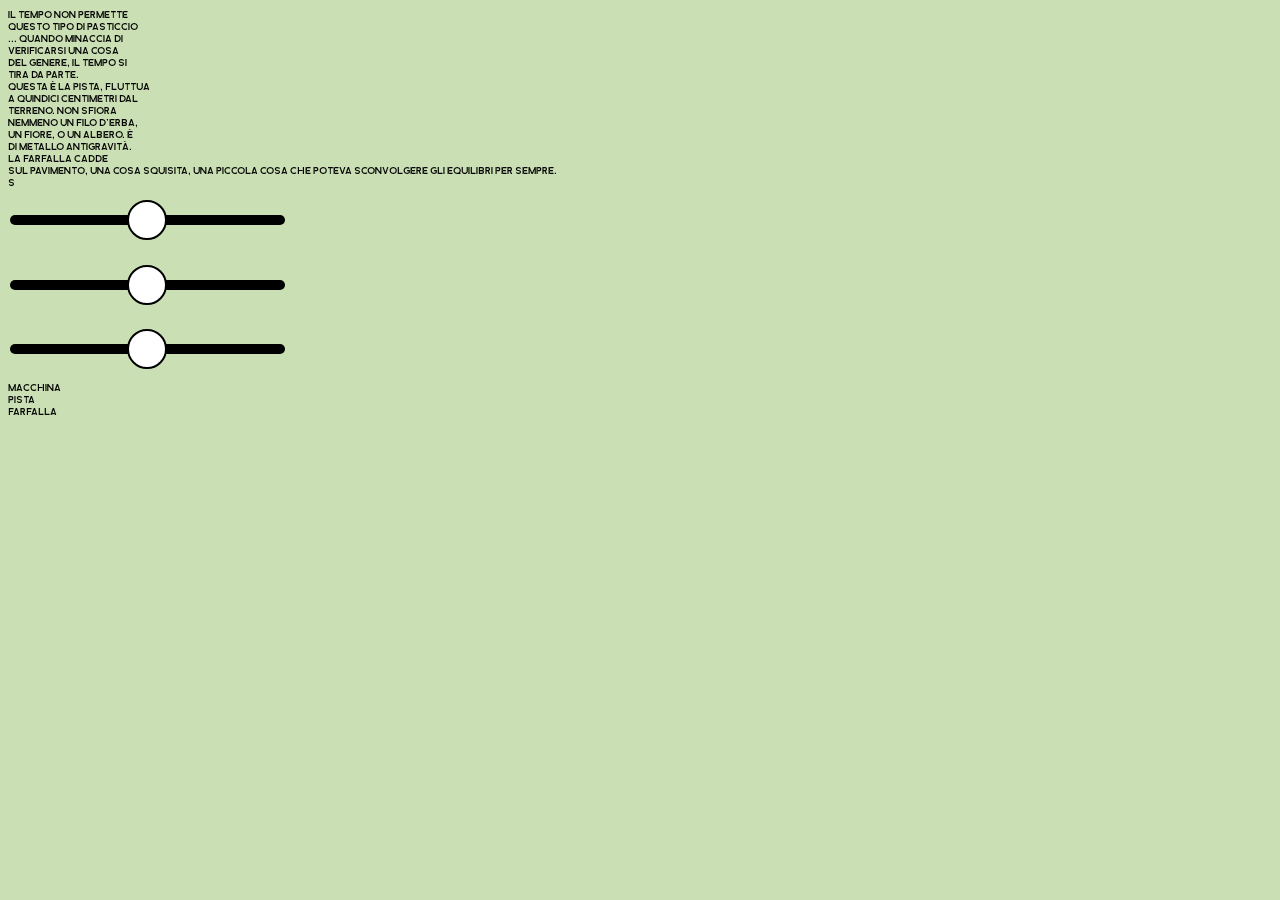
<file: About.html>
<!DOCTYPE html>
<html>
<head>
<meta charset="UTF-8">
<script src="https://ajax.googleapis.com/ajax/libs/jquery/3.1.1/jquery.min.js"></script>
<meta name="viewport" content="width=device-width, initial-scale=1.0">
<link rel="stylesheet" type="text/css" href="Stile_2.css">

<script>
$(function() {

	$("#mccn").on("input", function () {
		var varSettings = "'mccn' " + $("#mccn").val();
	 $("#letteraS").css("font-variation-settings", varSettings);
		console.log (varSettings)
	})
	
	$("#mccn").trigger("input");

});

$(function() {

	$("#psts").on("input", function () {
		var varSettings = "'psts' " + $("#psts").val();
	 $("#letteraS").css("font-variation-settings", varSettings);
		console.log (varSettings)
	})
	
	$("#psts").trigger("input");

});

$(function() {

	$("#frfl").on("input", function () {
		var varSettings = "'frfl' " + $("#frfl").val();
	 $("#letteraS").css("font-variation-settings", varSettings);
		console.log (varSettings)
	})
	
	$("#frfl").trigger("input");

});


</script>

<style>
@font-face {
  font-family: 'RumoreDiTuono';
  src:url("NewFontGX.ttf") format("truetype-variations");
}


.butterfly{
	font-family: RumoreDiTuono;
	font-size: 5vw;
	line-height: 100%;
	text-transform: uppercase;
}


html {
	font-size: 10px;
	font-family: -apple-system, ".SFNSText", "San Francisco", "Roboto", "Segoe UI", "Helvetica Neue", "Lucida Grande", sans-serif;;
	 text-transform: uppercase;
}
</style>

</head>

<body>

	<div id="testoRacconto">
	
	<div id="testoMacchina">Il tempo non permette<br>questo tipo di pasticcio<br>... Quando minaccia di<br> verificarsi una cosa<br>del genere, il tempo si<br>tira da parte.</div>
	
	<div id="testoPista">Questa è la pista, fluttua <br>a quindici centimetri dal <br>terreno. Non sfiora <br>nemmeno un filo d'erba,<br> un fiore, o un albero. è<br>di metallo antigravità.</div>
	
	<div id="testoFarfalla">La farfalla cadde<br>sul pavimento, una cosa squisita, una piccola cosa che poteva sconvolgere gli equilibri per sempre.</div>
	
	</div>
	
	<div id="letteraS">S</div>
	
	<div id="sliderCase">
	<input type="range" id="mccn" class="axis_slider" min="-100" max="100" val="0"><br/>
	<input type="range" id="psts" class="axis_slider" min="-100" max="100"  val="0"><br/>
	<input type="range" id="frfl" class="axis_slider" min="-100" max="100" val="0"><br/>
	</div>

	<div id="macchina">MACCHINA</div>
	<div id="pista" >PISTA</div>
	<div id="farfalla">FARFALLA</div>


	<script>
$(document).ready(function(){
	var variabileC = "'mccn' " + "0," + "'frfl' " + "0";
    $("#pista").click(function(){
    	$("#letteraS").css("font-variation-settings", variabileC);
    	$("#testoPista").css("display", "block");
    	$("#testoMacchina").css("display", "none");
    	$("#testoFarfalla").css("display", "none");
    	$("#pista").css("textDecoration", "underline");
    	$("#macchina").css("textDecoration", "none");
    	$("#farfalla").css("textDecoration", "none");
    	$("#psts").css("display", "block");
        $("#mccn").css("display", "none");
        $("#frfl").css("display", "none");
    });
});

$(document).ready(function(){
	var variabileA = "'mccn' " + "0," + "'psts' " + "0";
    $("#farfalla").click(function(){
    	$("#letteraS").css("font-variation-settings", variabileA);
    	$("#testoFarfalla").css("display", "block");
    	$("#testoMacchina").css("display", "none");
    	$("#testoPista").css("display", "none");
    	$("#farfalla").css("textDecoration", "underline");
    	$("#macchina").css("textDecoration", "none");
    	$("#pista").css("textDecoration", "none");
    	$("#frfl").css("display", "block");
        $("#mccn").css("display", "none");
        $("#psts").css("display", "none");
    });
});

$(document).ready(function(){
	var variabileB = "'frfl' " + "0," + "'psts' " + "0";
    $("#macchina").click(function(){
    	$("#letteraS").css("font-variation-settings", variabileB);
    	$("#testoMacchina").css("display", "block");
    	$("#testoPista").css("display", "none");
    	$("#testoFarfalla").css("display", "none");
    	$("#macchina").css("textDecoration", "underline");
    	$("#pista").css("textDecoration", "none");
    	$("#farfalla").css("textDecoration", "none");
    	$("#mccn").css("display", "block");
        $("#psts").css("display", "none");
        $("#frfl").css("display", "none");
    });
});

</script>

<script>
document.getElementById('macchina').onclick = function(){
   document.getElementById('mccn').value = 0;
   document.getElementById('psts').value = 0;
   document.getElementById('frfl').value = 0;
};

document.getElementById('pista').onclick = function(){
   document.getElementById('mccn').value = 0;
   document.getElementById('psts').value = 0;
   document.getElementById('frfl').value = 0;
};

document.getElementById('farfalla').onclick = function(){
   document.getElementById('mccn').value = 0;
   document.getElementById('psts').value = 0;
   document.getElementById('frfl').value = 0;
};

</script>

</body>
</html>
</file>
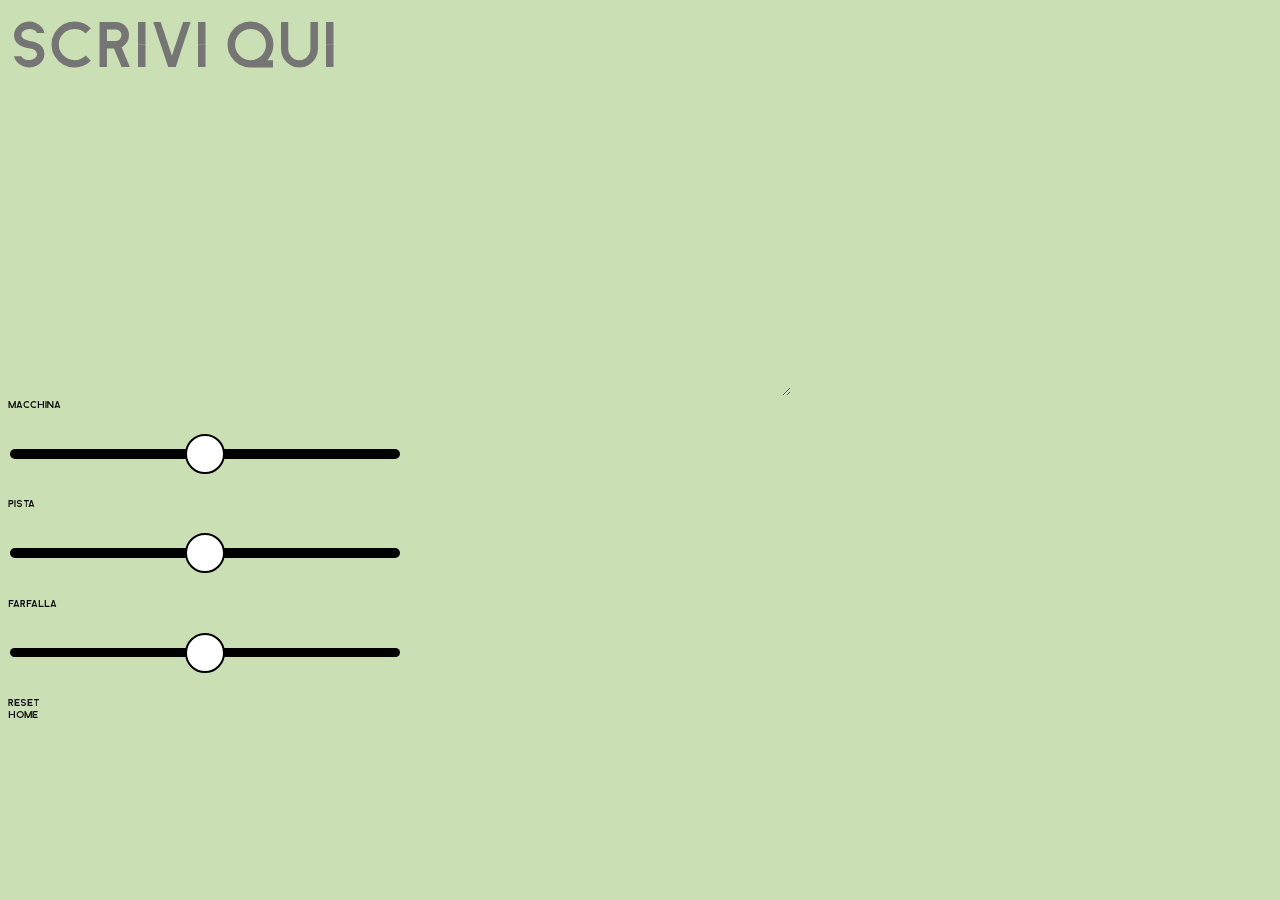
<file: Safari.html>
<!DOCTYPE html>
<html>
<head>
<meta charset="UTF-8">
<script src="https://ajax.googleapis.com/ajax/libs/jquery/3.1.1/jquery.min.js"></script>
<meta name="viewport" content="width=device-width, initial-scale=1.0">
<link rel="stylesheet" type="text/css" href="Stile.css">
<script>
$(function() {

	$(".axis_slider").on("input", function () {
		var varSettings = "'mccn' " + $("#mccn").val() + ",'psts' " + $("#psts").val() + ",'frfl' " + $("#frfl").val(); 
	 $(".butterfly").css("font-variation-settings", varSettings);
		console.log (varSettings)
	})
	
	$(".axis_slider").trigger("input");

});

</script>


<style>
@font-face {
  font-family: 'RumoreDiTuono';
  src:url("NewFontGX.ttf") format("truetype-variations");
}


.butterfly{
	font-family: RumoreDiTuono;
	font-size: 5vw;
	line-height: 100%;
	text-transform: uppercase;
}


html {
	font-size: 10px;
	font-family: -apple-system, ".SFNSText", "San Francisco", "Roboto", "Segoe UI", "Helvetica Neue", "Lucida Grande", sans-serif;;
	 text-transform: uppercase;
}
</style>

</head>

<body>

	<div id="testo">
	<textarea cols="20" rows="6" class="butterfly" id="farfalla"placeholder="scrivi qui"></textarea>
	</div>
	
	<div class="linea"></div>

	<div id="sliderCase">
	Macchina<br/>
	<input type="range" id="mccn" class="axis_slider" min="-100" max="100" val="0"><br/>
	Pista<br/>
	<input type="range" id="psts" class="axis_slider" min="-100" max="100"  val="0"><br/>
	Farfalla<br/>
	<input type="range" id="frfl" class="axis_slider" min="-100" max="100" val="0"><br/>
	</div>
   
	
	<div id="reset">RESET</div>
	<a href="index.html" style="color: black; text-decoration:none;"><div id="home">HOME</a>

	<script>
   document.getElementById('reset').onclick = function(){
   document.getElementById('mccn').value = 0;
   document.getElementById('psts').value = 0;
   document.getElementById('frfl').value = 0;
   document.getElementById("farfalla").style.fontVariationSettings = "'mccn'"+"0";
   document.getElementById("farfalla").style.fontVariationSettings = "'psts'"+"0";
   document.getElementById("farfalla").style.fontVariationSettings = "'frfl'"+"0";
};
	</script>
	

</body>
</html>
</file>
<file: Stile_2.css>
body{
	position:fixed;
	background-color: #cadfb3;
	font-family: RumoreDiTuono;
}

.axis_slider {
    -webkit-appearance: none;
    width: 50%;
    height: 0.75vw;
    border-radius: 5px;
    background: black;
    outline: none;
    -webkit-transition: .2s;
    transition: opacity .2s;
    border-color: black;
    border-width: 2px;
    margin-top: 5%;
    margin-bottom: 5%;
}

.axis_slider::-webkit-slider-thumb {
    -webkit-appearance: none;
    appearance: none;
    width:40px;
    height:40px;
    border-radius: 50%;
    background: white;
    cursor: pointer;
    border-color: black;
    border-width: 2px;
    border: 2px solid black;
}

.axis_slider::-moz-range-thumb {
    width: 5px;
    height: 5px;
    border-radius: 50%;
    background: white;
    cursor: pointer;
    border-color: black;
    border-width: 2px;
    border: 2px solid black;
    margin-bottom: 2%;
}


#reset{
    font-family: RumoreDiTuono;
    background-color: #cadfb3;
}

#home{
    font-family: RumoreDiTuono;
    background-color: #cadfb3;
}

@media only screen and (max-width: 768px) {
    
    .linea{
        width: 108%;
        margin-left:-4%;
        margin-top:5%;
        margin-bottom:5%;
        height: 0.7%;
        position: fixed;
        top: 49%;
        background-color: black;
    }
    
   .axis_slider {
    width: 100%;
}

    #sliderCase{
        /*background-color: red;*/
        position: fixed;
        bottom: 15%;
        left: 15%;
	    margin-right:5%;
	    margin-top: 10%;
	    width: 70%;
    }
    
    #macchina{
        position: fixed;
	    left:10%;
	    bottom: 5%;
	    color:black;
	    cursor: pointer;
	    text-decoration: underline;
    }
    
     #farfalla{
        position: fixed;
	    right:10%;
	    bottom: 5%;
	    color:black;
	    cursor: pointer;
    }
    
    #home{
        position: fixed;
	    left:5%;
	    bottom: 5%;
	    color:black;
    }
    
    #pista{
        position: fixed;
	    left:45%;
	    bottom: 5%;
	    color:black;
    }
    
    #safariPart{
        font-size: 12vw;
        position: fixed;
        left: 30%;
        top: 22.5%;
        text-align:center;
    }
    
    #aboutPart{
        font-size: 12vw;
        position: fixed;
        left: 30%;
        bottom: 22.5%;
        text-align:center;
    }
    
    #testoRacconto{
        /*background-color:red;*/
        position: fixed;
        font-size: 6.5vw;
        text-align: center;
        width: 90%;
        left: 5%;
        top: 2.5%;
    }
    
    #testoPista{
        display: none;
        font-size: 6.5vw;
    }
    
    #testoFarfalla{
        display: none;
    }
    
    #letteraS{
        position: fixed;
        font-size: 50vw;
        left: 35%;
        top: 32.5%;
    }
    
    #mccn{
        position: absolute;
        display:block;
        bottom: 15%;
    }
    
    #psts{
        position: absolute;
        display:none;
        bottom: 15%;
    }
    
    #frfl{
        position: absolute;
        display:none;
        bottom: 15%;
    }

}
</file>
<file: Stile.css>
body{
	position:fixed;
	background-color: #cadfb3;
	font-family: RumoreDiTuono;
}

.axis_slider {
    -webkit-appearance: none;
    width: 50%;
    height: 0.75vw;
    border-radius: 5px;
    background: black;
    outline: none;
    -webkit-transition: .2s;
    transition: opacity .2s;
    border-color: black;
    border-width: 2px;
    margin-top: 5%;
    margin-bottom: 5%;
}

.axis_slider::-webkit-slider-thumb {
    -webkit-appearance: none;
    appearance: none;
    width:40px;
    height:40px;
    border-radius: 50%;
    background: white;
    cursor: pointer;
    border-color: black;
    border-width: 2px;
    border: 2px solid black;
}

.axis_slider::-moz-range-thumb {
    width: 5px;
    height: 5px;
    border-radius: 50%;
    background: white;
    cursor: pointer;
    border-color: black;
    border-width: 2px;
    border: 2px solid black;
    margin-bottom: 2%;
}

#farfalla{
	border: 0px;
	font-size: 5vw;
	width: 100%;
	background-color: #cadfb3;
}

#reset{
    font-family: RumoreDiTuono;
    background-color: #cadfb3;
}

#home{
    font-family: RumoreDiTuono;
    background-color: #cadfb3;
}

@media only screen and (max-width: 768px) {

    #farfalla{
	border: 0px;
	font-size: 12vw;
	margin-left: 5%;
	margin-right:5%;
	margin-top: 5%;
	width: 90%;
	height: 45%;
}
    
    .linea{
        width: 108%;
        margin-left:-4%;
        margin-top:5%;
        margin-bottom:5%;
        height: 0.7%;
        position: fixed;
        top: 49%;
        background-color: black;
    }
    
   .axis_slider {
    width: 100%;
    margin-bottom: 9%;
}

    #sliderCase{
      /* background-color: red;*/
        position: fixed;
        bottom: 12.5%;
        left: 5%;
	    margin-right:5%;
	    margin-top: 10%;
	    width: 90%;
	    height: 30%;
    }
    
    #compra{
        position: fixed;
        margin-left: 5%;
	    right:5%;
	    margin-top: 5%;
	    top: 0;
	    color:black;
	    cursor: pointer;
    }
    
    #reset{
        position: fixed;
	    right:5%;
	    margin-bottom: 5%;
	    bottom: 0;
	    color:black;
    }
    
    #home{
        position: fixed;
	    left:5%;
	    margin-bottom: 5%;
	    bottom: 0;
	    color:black;
    }
    
    #safariPart{
        font-size: 12vw;
        position: fixed;
        left: 30%;
        top: 22.5%;
        text-align:center;
    }
    
    #aboutPart{
        font-size: 12vw;
        position: fixed;
        left: 30%;
        bottom: 22.5%;
        text-align:center;
    }

}
</file>
